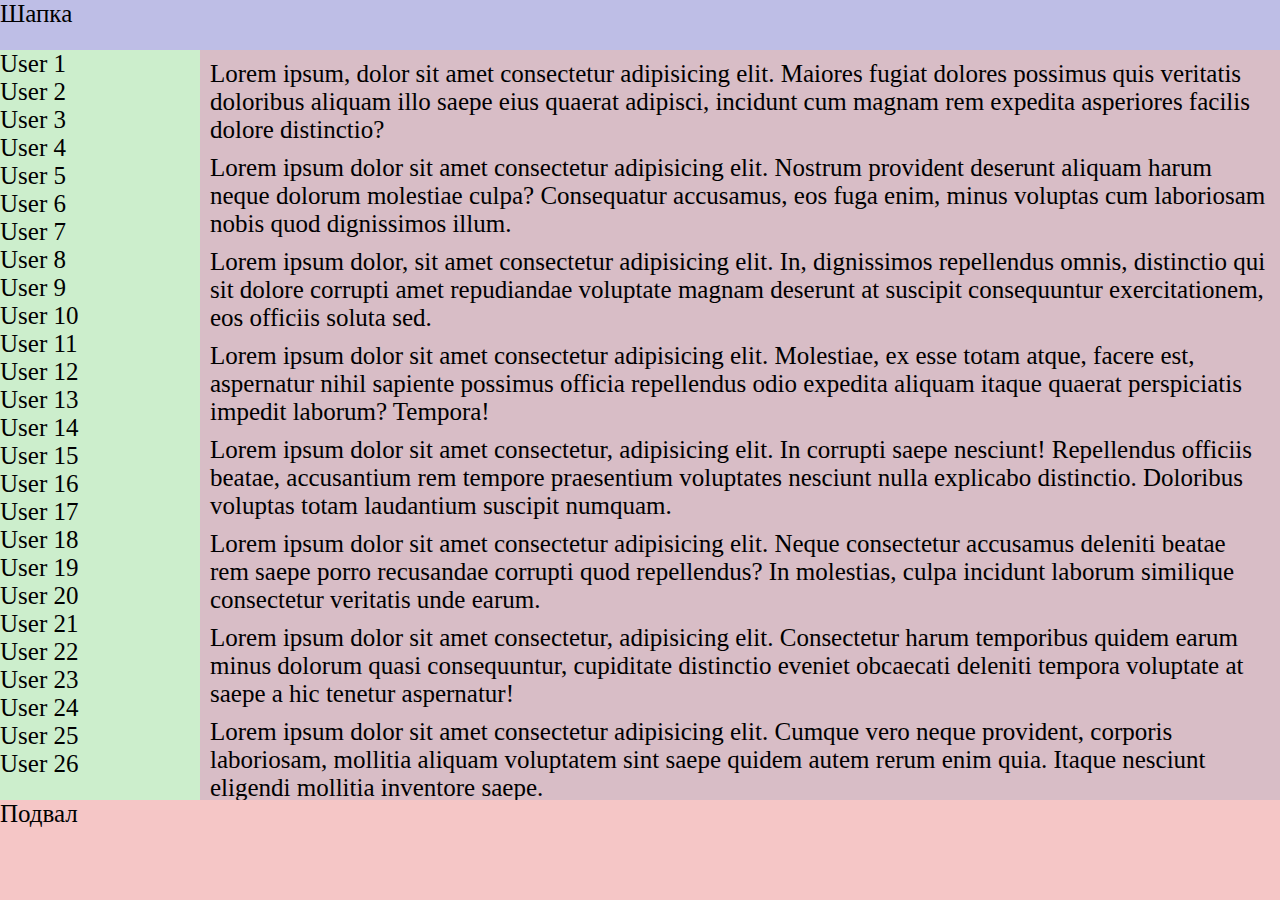
<file: task1_HTML_CSS/index.html>
<!DOCTYPE html>
<html lang="en">
<head>
    <meta charset="UTF-8">
    <meta http-equiv="X-UA-Compatible" content="IE=edge">
    <meta name="viewport" content="width=device-width, initial-scale=1.0">
    <title>plarson task1</title>
    <link rel="stylesheet" href="style.css">
</head>
<body class="body">

    <header class="header">
        Шапка
    </header>

    <main class="main">
        <section class="users">
          <ul>
           <li>User 1</li>
           <li>User 2</li>
           <li>User 3</li>
           <li>User 4</li>
           <li>User 5</li>
           <li>User 6</li>
           <li>User 7</li>
           <li>User 8</li>
           <li>User 9</li>
           <li>User 10</li>
           <li>User 11</li>
           <li>User 12</li>
           <li>User 13</li>
           <li>User 14</li>
           <li>User 15</li>
           <li>User 16</li>
           <li>User 17</li>
           <li>User 18</li>
           <li>User 19</li>
           <li>User 20</li>
           <li>User 21</li>
           <li>User 22</li>
           <li>User 23</li>
           <li>User 24</li>
           <li>User 25</li>
           <li>User 26</li>
          </ul>
        </section>

        <section class="chatroom">
            <p>Lorem ipsum, dolor sit amet consectetur adipisicing elit. Maiores fugiat dolores possimus quis veritatis doloribus aliquam illo saepe eius quaerat adipisci, incidunt cum magnam rem expedita asperiores facilis dolore distinctio?</p>
            <p>Lorem ipsum dolor sit amet consectetur adipisicing elit. Nostrum provident deserunt aliquam harum neque dolorum molestiae culpa? Consequatur accusamus, eos fuga enim, minus voluptas cum laboriosam nobis quod dignissimos illum.</p>
            <p>Lorem ipsum dolor, sit amet consectetur adipisicing elit. In, dignissimos repellendus omnis, distinctio qui sit dolore corrupti amet repudiandae voluptate magnam deserunt at suscipit consequuntur exercitationem, eos officiis soluta sed.</p>
            <p>Lorem ipsum dolor sit amet consectetur adipisicing elit. Molestiae, ex esse totam atque, facere est, aspernatur nihil sapiente possimus officia repellendus odio expedita aliquam itaque quaerat perspiciatis impedit laborum? Tempora!</p>
            <p>Lorem ipsum dolor sit amet consectetur, adipisicing elit. In corrupti saepe nesciunt! Repellendus officiis beatae, accusantium rem tempore praesentium voluptates nesciunt nulla explicabo distinctio. Doloribus voluptas totam laudantium suscipit numquam.</p>
            <p>Lorem ipsum dolor sit amet consectetur adipisicing elit. Neque consectetur accusamus deleniti beatae rem saepe porro recusandae corrupti quod repellendus? In molestias, culpa incidunt laborum similique consectetur veritatis unde earum.</p>
            <p>Lorem ipsum dolor sit amet consectetur, adipisicing elit. Consectetur harum temporibus quidem earum minus dolorum quasi consequuntur, cupiditate distinctio eveniet obcaecati deleniti tempora voluptate at saepe a hic tenetur aspernatur!</p>
            <p>Lorem ipsum dolor sit amet consectetur adipisicing elit. Cumque vero neque provident, corporis laboriosam, mollitia aliquam voluptatem sint saepe quidem autem rerum enim quia. Itaque nesciunt eligendi mollitia inventore saepe.</p>
            <p>Lorem ipsum dolor sit amet consectetur, adipisicing elit. Unde sapiente consequuntur neque, autem totam quia cumque cum sint et, enim architecto porro iure alias magnam quas! Quibusdam ad rem facilis.</p>
            <p>Lorem ipsum dolor sit amet consectetur adipisicing elit. Quod, optio? Aut est voluptas qui molestiae ex? Illo totam tempora, cupiditate velit accusamus sunt temporibus! Totam earum ut minus illo iure!</p>
        </section>
    </main>

    <footer class="footer">
      Подвал
    </footer>

</body>
</html>
</file>
<file: task1_HTML_CSS/style.css>
* {
	box-sizing: border-box;
	margin: 0;
	padding: 0;
}

.body {
    display: flex;
    flex-direction: column;
    height: 100vh;
	max-height: 100vh;
    font-size: 25px;
}

/*шапка с фиксированной высотой 50px*/
.header {
	height: 50px;
	background-color: rgb(190, 190, 230);
}

.main {
	display: flex;
    flex: 1;
	overflow: hidden;
}

/*левая панель с фиксированной шириной 200px и внутренней прокруткой*/
.users {
	width: 200px;
	background-color: rgb(204, 238, 204);
	overflow: auto;
}

/*правая панель (окно чата с прокруткой)*/
.chatroom {
	flex: 1;
	background-color: rgb(216, 189, 198);
	overflow: auto;
}

.chatroom > p {
	margin: 10px;
}

/*подвал с фиксированной высотой 100px*/
.footer {
	height: 100px;
	background-color: rgb(245, 198, 198);
}
</file>
